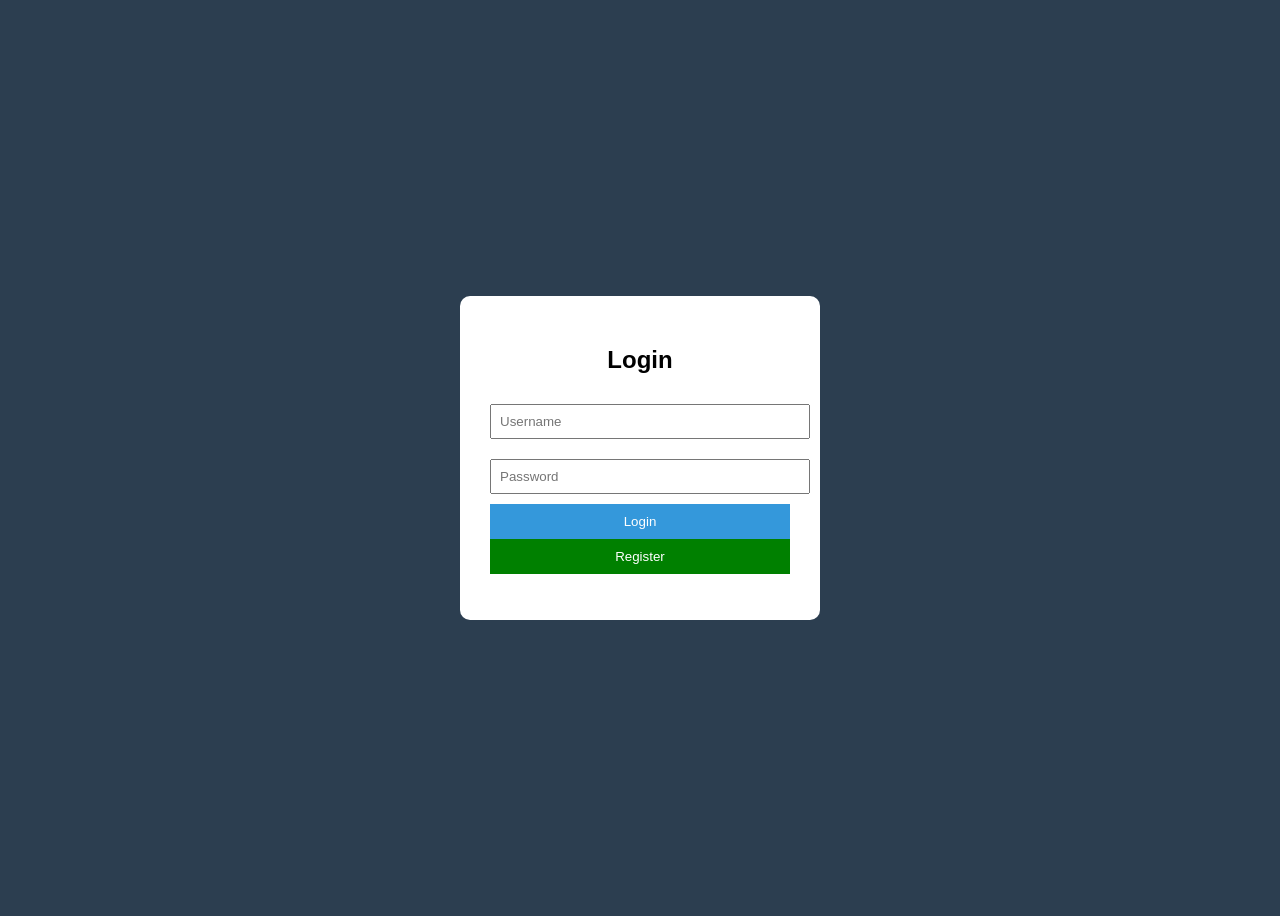
<file: templates/login.html>
<!DOCTYPE html>
<html lang="en">
<head>
    <title>Login</title>
    <style>
        body {
            font-family: Arial;
            background: #2c3e50;
            display: flex;
            justify-content: center;
            align-items: center;
            height: 100vh;
        }

        .login-box {
            background: white;
            padding: 30px;
            border-radius: 10px;
            width: 300px;
            text-align: center;
        }

        input {
            width: 100%;
            padding: 8px;
            margin: 10px 0;
        }

        button {
            width: 100%;
            padding: 10px;
            background: #3498db;
            color: white;
            border: none;
            cursor: pointer;
        }

        .register {
            background: green;
        }
    </style>
</head>
<body>

<div class="login-box">
    <h2>Login</h2>

    <input type="text" id="username" placeholder="Username">
    <input type="password" id="password" placeholder="Password">

    <button onclick="login()">Login</button>
    <button class="register" onclick="register()">Register</button>

    <p id="msg"></p>
</div>

<script>
async function login() {
    let username = document.getElementById("username").value;
    let password = document.getElementById("password").value;

    const res = await fetch("/login", {
        method: "POST",
        headers: {"Content-Type": "application/json"},
        body: JSON.stringify({username, password})
    });

    const data = await res.json();

    document.getElementById("msg").innerText = data.message;

    if (data.message === "Login successful") {
        window.location.href = "/";
    }
}

async function register() {
    let username = document.getElementById("username").value;
    let password = document.getElementById("password").value;

    const res = await fetch("/register", {     
        method: "POST",
        headers: {"Content-Type": "application/json"},
        body: JSON.stringify({username, password})
    });

    const data = await res.json();

    document.getElementById("msg").innerText = data.message;
}
</script>

</body>
</html>
</file>
